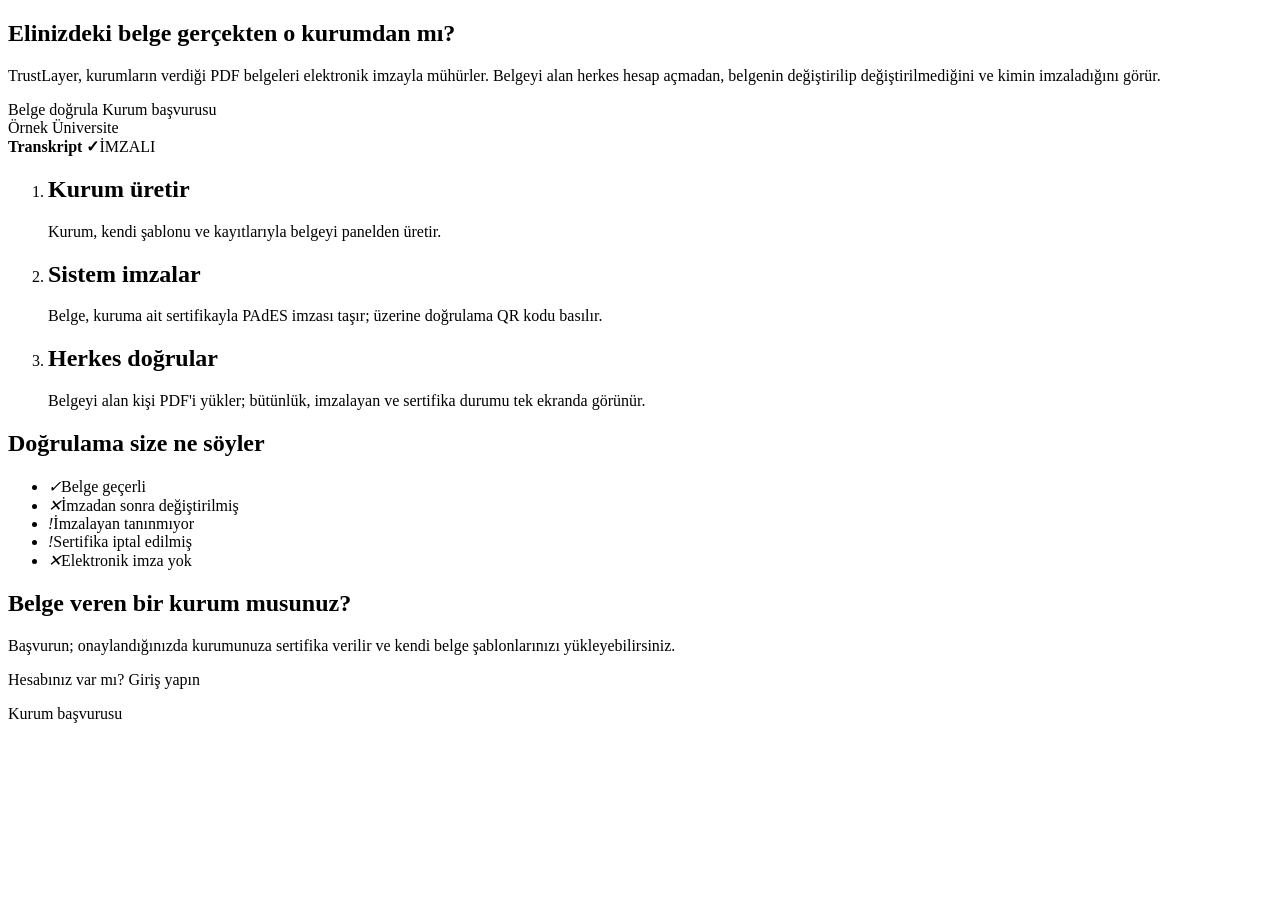
<file: src/main/resources/templates/index.html>
<!doctype html>
<html lang="tr" xmlns:th="http://www.thymeleaf.org">
<head>
    <meta charset="utf-8">
    <meta name="viewport" content="width=device-width, initial-scale=1">
    <title>TrustLayer · Elektronik Belge Doğrulama</title>
    <meta name="description" content="Kurumların verdiği PDF belgelerin değiştirilip değiştirilmediğini ve kimin imzaladığını hesap açmadan doğrulayın.">
    <link rel="stylesheet" th:href="@{/style.css}">
</head>
<body>
<header th:replace="~{ortak :: ust('')}"></header>
<main class="ana">
    <section class="ana-kahraman">
        <div>
            <h1>Elinizdeki belge gerçekten o kurumdan mı?</h1>
            <p class="giris">TrustLayer, kurumların verdiği PDF belgeleri elektronik imzayla mühürler. Belgeyi alan herkes
                hesap açmadan, belgenin değiştirilip değiştirilmediğini ve kimin imzaladığını görür.</p>
            <div class="ana-eylem">
                <a class="dugme" th:href="@{/dogrula}">Belge doğrula</a>
                <a class="dugme bos" th:href="@{/basvuru}">Kurum başvurusu</a>
            </div>
        </div>
        <div class="ana-belge" aria-hidden="true">
            <div class="ust">Örnek Üniversite</div>
            <strong>Transkript</strong>
            <i class="o"></i><i></i><i class="k"></i><i class="o"></i><i class="k"></i>
            <span class="qr"></span>
            <span class="ana-muhur"><b>✓</b>İMZALI</span>
        </div>
    </section>

    <ol class="ana-adimlar">
        <li>
            <h2>Kurum üretir</h2>
            <p>Kurum, kendi şablonu ve kayıtlarıyla belgeyi panelden üretir.</p>
        </li>
        <li>
            <h2>Sistem imzalar</h2>
            <p>Belge, kuruma ait sertifikayla PAdES imzası taşır; üzerine doğrulama QR kodu basılır.</p>
        </li>
        <li>
            <h2>Herkes doğrular</h2>
            <p>Belgeyi alan kişi PDF'i yükler; bütünlük, imzalayan ve sertifika durumu tek ekranda görünür.</p>
        </li>
    </ol>

    <section>
        <h2>Doğrulama size ne söyler</h2>
        <ul class="ana-sonuclar">
            <li><i class="gecerli">✓</i>Belge geçerli</li>
            <li><i class="gecersiz">✕</i>İmzadan sonra değiştirilmiş</li>
            <li><i class="dikkat">!</i>İmzalayan tanınmıyor</li>
            <li><i class="dikkat">!</i>Sertifika iptal edilmiş</li>
            <li><i class="gecersiz">✕</i>Elektronik imza yok</li>
        </ul>
    </section>

    <section class="ana-kurum">
        <div>
            <h2>Belge veren bir kurum musunuz?</h2>
            <p>Başvurun; onaylandığınızda kurumunuza sertifika verilir ve kendi belge şablonlarınızı yükleyebilirsiniz.</p>
            <p>Hesabınız var mı? <a th:href="@{/login}">Giriş yapın</a></p>
        </div>
        <a class="dugme" th:href="@{/basvuru}">Kurum başvurusu</a>
    </section>
</main>
<footer th:replace="~{ortak :: alt}"></footer>
</body>
</html>
</file>
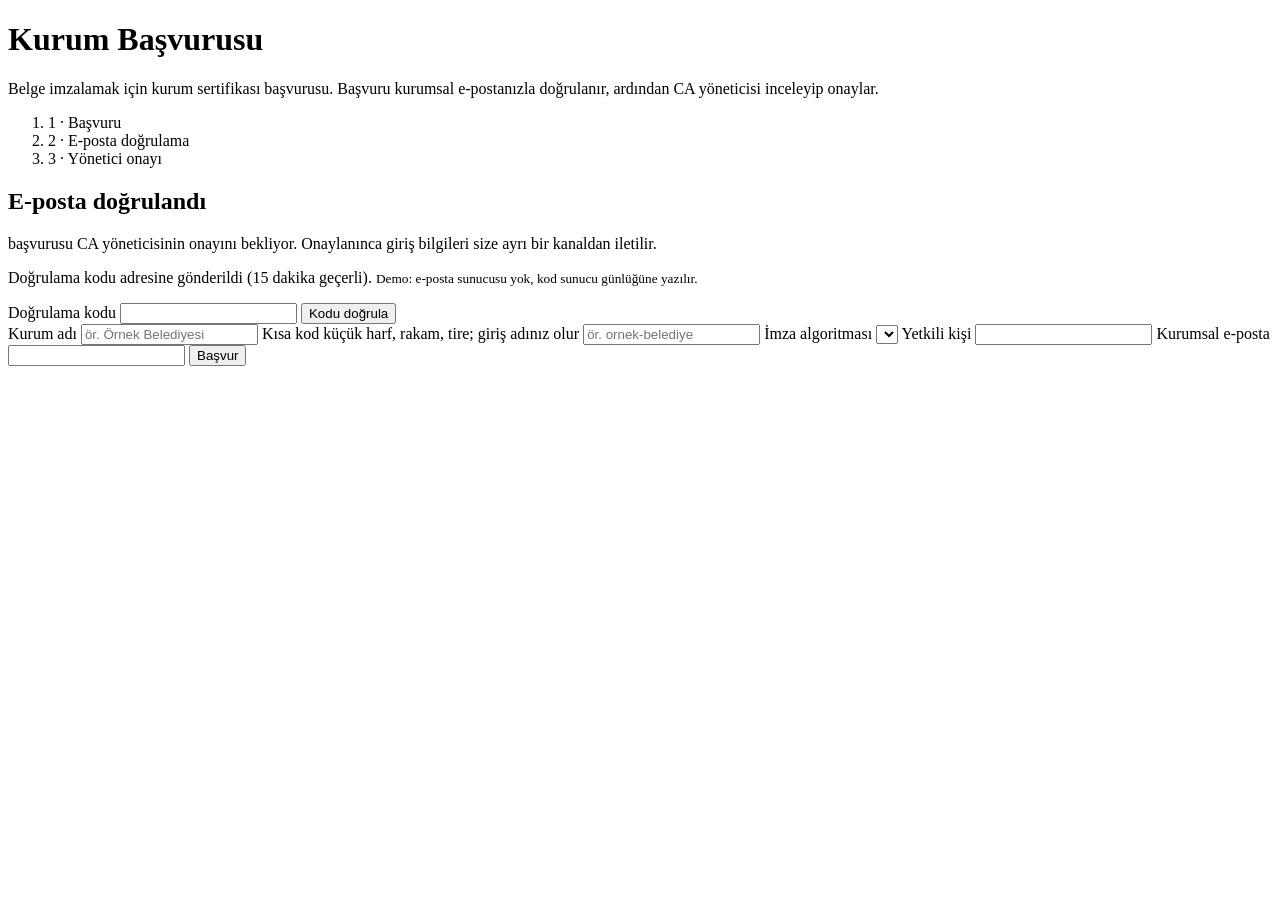
<file: src/main/resources/templates/basvuru.html>
<!doctype html>
<html lang="tr" xmlns:th="http://www.thymeleaf.org">
<head>
    <meta charset="utf-8">
    <meta name="viewport" content="width=device-width, initial-scale=1">
    <title>Kurum Başvurusu · TrustLayer</title>
    <link rel="stylesheet" th:href="@{/style.css}">
</head>
<body>
<header th:replace="~{ortak :: ust('basvuru')}"></header>
<main>
    <h1>Kurum Başvurusu</h1>
    <p class="giris">Belge imzalamak için kurum sertifikası başvurusu. Başvuru kurumsal e-postanızla doğrulanır,
        ardından CA yöneticisi inceleyip onaylar.</p>
    <ol class="adimlar">
        <li>1 · Başvuru</li>
        <li>2 · E-posta doğrulama</li>
        <li>3 · Yönetici onayı</li>
    </ol>

    <p class="hata" th:if="${hata}" th:text="${hata}"></p>

    <div th:if="${onayBekliyor}" class="kart gecerli">
        <div class="bas">
            <div>
                <h2>E-posta doğrulandı</h2>
                <p><strong th:text="${onayBekliyor.displayName()}"></strong> başvurusu CA yöneticisinin onayını bekliyor.
                    Onaylanınca giriş bilgileri size ayrı bir kanaldan iletilir.</p>
            </div>
        </div>
    </div>

    <form th:if="${basvuru != null or kodBekleyen != null}" method="post" th:action="@{/basvuru/kod}">
        <p class="uyari" th:if="${basvuru}">
            <span>
                Doğrulama kodu <strong th:text="${basvuru.email()}"></strong> adresine gönderildi (15 dakika geçerli).
                <small>Demo: e-posta sunucusu yok, kod sunucu günlüğüne yazılır.</small>
            </span>
        </p>
        <input type="hidden" name="kod" th:value="${basvuru != null ? basvuru.id() : kodBekleyen}">
        <label>Doğrulama kodu
            <input name="dogrulamaKodu" inputmode="numeric" autocomplete="one-time-code" pattern="[0-9]{6}" required>
        </label>
        <button type="submit">Kodu doğrula</button>
    </form>

    <form th:if="${basvuru == null and kodBekleyen == null and onayBekliyor == null}" method="post" th:action="@{/basvuru}">
        <label>Kurum adı
            <input name="ad" required maxlength="100" th:value="${girdi?.ad()}" placeholder="ör. Örnek Belediyesi">
        </label>
        <label>Kısa kod <span class="ipucu">küçük harf, rakam, tire; giriş adınız olur</span>
            <input name="kod" required pattern="[a-z0-9-]{3,40}" th:value="${girdi?.kod()}" placeholder="ör. ornek-belediye">
        </label>
        <label>İmza algoritması
            <select name="algoritma">
                <option th:each="a : ${algoritmalar}" th:value="${a}" th:text="${a}"
                        th:selected="${girdi != null and girdi.algoritma() == a}"></option>
            </select>
        </label>
        <label>Yetkili kişi
            <input name="yetkili" required maxlength="100" th:value="${girdi?.yetkili()}">
        </label>
        <label>Kurumsal e-posta
            <input type="email" name="eposta" required maxlength="200" th:value="${girdi?.eposta()}">
        </label>
        <button type="submit">Başvur</button>
    </form>
</main>
<footer th:replace="~{ortak :: alt}"></footer>
</body>
</html>
</file>
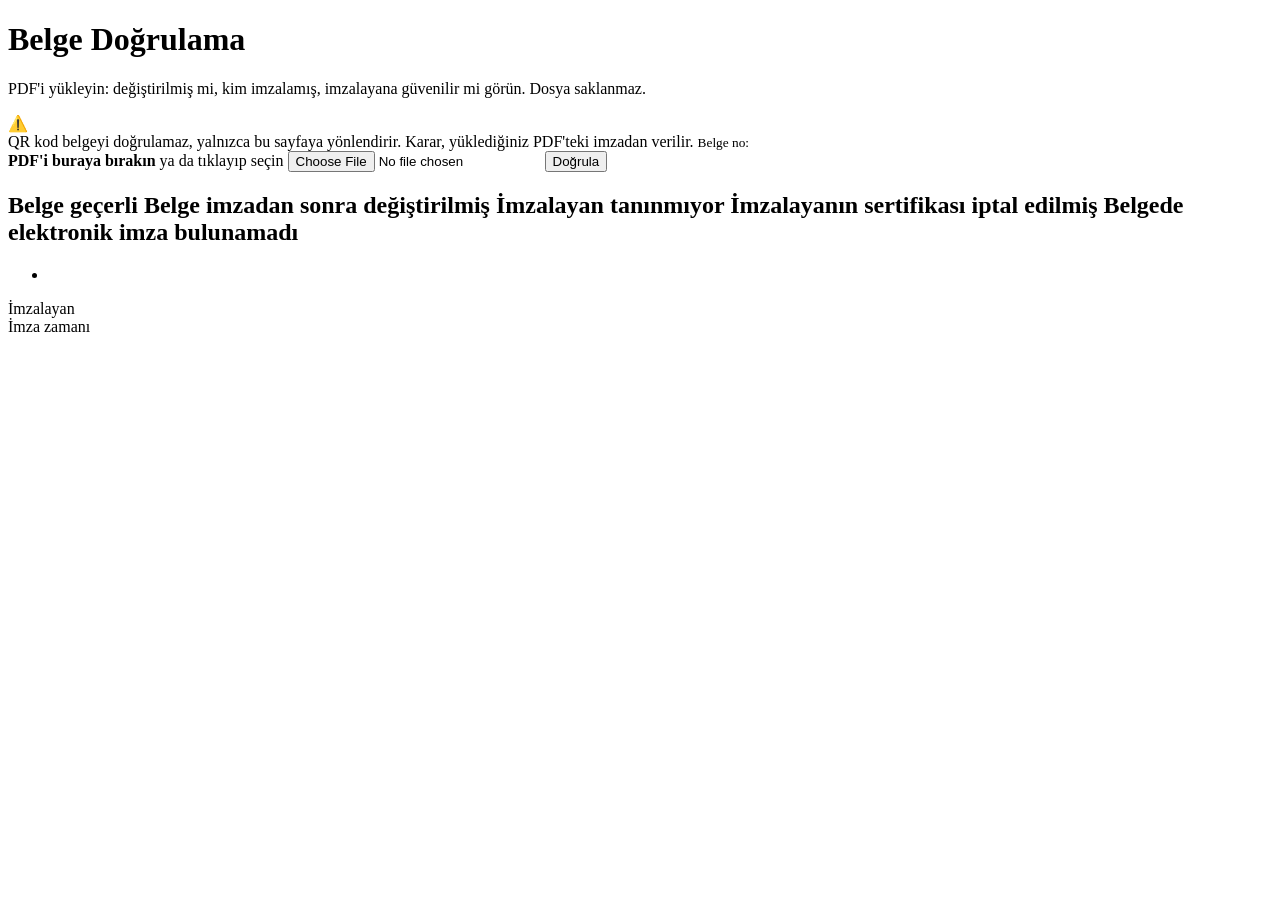
<file: src/main/resources/templates/dogrula.html>
<!doctype html>
<html lang="tr" xmlns:th="http://www.thymeleaf.org">
<head>
    <meta charset="utf-8">
    <meta name="viewport" content="width=device-width, initial-scale=1">
    <title>Belge Doğrulama · TrustLayer</title>
    <link rel="stylesheet" th:href="@{/style.css}">
</head>
<body>
<header th:replace="~{ortak :: ust('dogrula')}"></header>
<main>
    <h1>Belge Doğrulama</h1>
    <p class="giris">PDF'i yükleyin: değiştirilmiş mi, kim imzalamış, imzalayana güvenilir mi görün. Dosya saklanmaz.</p>

    <div class="uyari" th:if="${belge}">
        <span aria-hidden="true">⚠️</span>
        <div>
            QR kod belgeyi doğrulamaz, yalnızca bu sayfaya yönlendirir. Karar, yüklediğiniz PDF'teki imzadan verilir.
            <small>Belge no: <span th:text="${belge}"></span></small>
        </div>
    </div>

    <form method="post" enctype="multipart/form-data" th:action="@{/dogrula}">
        <label class="birak">
            <strong>PDF'i buraya bırakın</strong>
            <span>ya da tıklayıp seçin</span>
            <span class="dosya" hidden></span>
            <input type="file" name="pdf" accept="application/pdf,.pdf" required>
        </label>
        <button type="submit">Doğrula</button>
    </form>

    <p class="hata" th:if="${hata}" th:text="${hata}"></p>

    <!-- Kontroller Verdict sırasıyla yapılır; ilk başarısız olan sonucu belirler, sonrakiler hiç çalışmaz. -->
    <section th:if="${sonuc}" class="kart" th:with="v=${sonuc.verdict().name()}, r=${sonuc.verdict().ordinal()}"
             th:classappend="${v == 'VALID'} ? 'gecerli' : (${v == 'REVOKED' or v == 'UNTRUSTED'} ? 'dikkat' : 'gecersiz')">
        <div class="bas">
            <div class="muhur" aria-hidden="true" th:text="${v == 'VALID'} ? '✓' : (${v == 'MODIFIED' or v == 'UNSIGNED'} ? '✕' : '!')"></div>
            <div>
                <h2 th:switch="${v}">
                    <span th:case="'VALID'">Belge geçerli</span>
                    <span th:case="'MODIFIED'">Belge imzadan sonra değiştirilmiş</span>
                    <span th:case="'UNTRUSTED'">İmzalayan tanınmıyor</span>
                    <span th:case="'REVOKED'">İmzalayanın sertifikası iptal edilmiş</span>
                    <span th:case="*">Belgede elektronik imza bulunamadı</span>
                </h2>
                <p th:text="${sonuc.detail()}"></p>
            </div>
        </div>
        <ul class="kontroller">
            <li th:each="k, s : ${ {'Elektronik imza var', 'İmzadan sonra değiştirilmemiş', 'İmzalayan TrustLayer kök sertifikasına bağlı', 'Sertifika iptal edilmemiş'} }"
                th:with="d=${s.index < r} ? 'gecti' : (${s.index == r} ? 'kaldi' : 'atlandi')"
                th:attr="data-sonuc=${d}">
                <i aria-hidden="true" th:text="${d == 'gecti'} ? '✓' : (${d == 'kaldi'} ? '✕' : '–')"></i>
                <span th:text="${k}"></span>
                <span class="gizli" th:text="${d == 'gecti'} ? '(geçti)' : (${d == 'kaldi'} ? '(başarısız)' : '(kontrol edilmedi)')"></span>
            </li>
        </ul>
        <dl th:if="${sonuc.signer()}">
            <dt>İmzalayan</dt>
            <dd th:text="${sonuc.signer()}"></dd>
            <dt>İmza zamanı</dt>
            <dd th:text="${sonuc.signedAt() != null} ? ${#temporals.format(sonuc.signedAt(), 'dd.MM.yyyy HH:mm', 'Europe/Istanbul')} : '-'"></dd>
        </dl>
    </section>
</main>
<footer th:replace="~{ortak :: alt}"></footer>
<script>
    const alan = document.querySelector('.birak');
    const girdi = alan.querySelector('input');
    const ad = alan.querySelector('.dosya');
    girdi.addEventListener('change', () => {
        const f = girdi.files[0];
        ad.hidden = !f;
        if (f) ad.textContent = f.name + ' · ' + Math.ceil(f.size / 1024) + ' KB';
    });
    ['dragenter', 'dragover'].forEach(e => alan.addEventListener(e, () => alan.classList.add('ustunde')));
    ['dragleave', 'drop'].forEach(e => alan.addEventListener(e, () => alan.classList.remove('ustunde')));
</script>
</body>
</html>
</file>
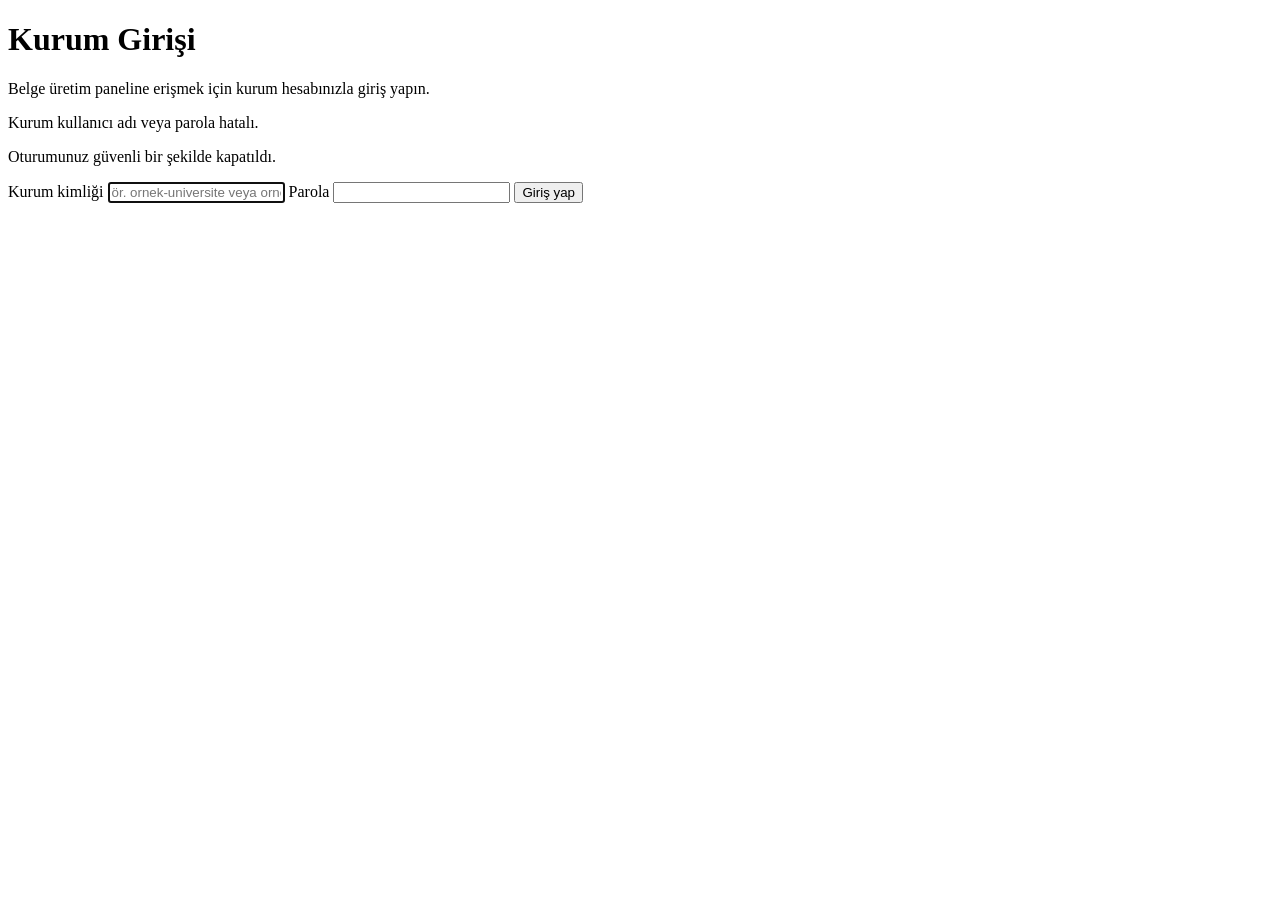
<file: src/main/resources/templates/login.html>
<!doctype html>
<html lang="tr" xmlns:th="http://www.thymeleaf.org">
<head>
    <meta charset="utf-8">
    <meta name="viewport" content="width=device-width, initial-scale=1">
    <title>Kurum Girişi · TrustLayer</title>
    <link rel="stylesheet" th:href="@{/style.css}">
</head>
<body>
<header th:replace="~{ortak :: ust('panel')}"></header>
<main>
    <h1>Kurum Girişi</h1>
    <p class="giris">Belge üretim paneline erişmek için kurum hesabınızla giriş yapın.</p>

    <p class="hata" th:if="${param.error}">Kurum kullanıcı adı veya parola hatalı.</p>
    <p class="uyari" th:if="${param.cikis}">Oturumunuz güvenli bir şekilde kapatıldı.</p>

    <form method="post" th:action="@{/login}">
        <label>Kurum kimliği
            <input name="username" placeholder="ör. ornek-universite veya ornek-hastane" required autofocus>
        </label>
        <label>Parola
            <input type="password" name="password" required>
        </label>
        <button type="submit">Giriş yap</button>
    </form>
</main>
<footer th:replace="~{ortak :: alt}"></footer>
</body>
</html>
</file>
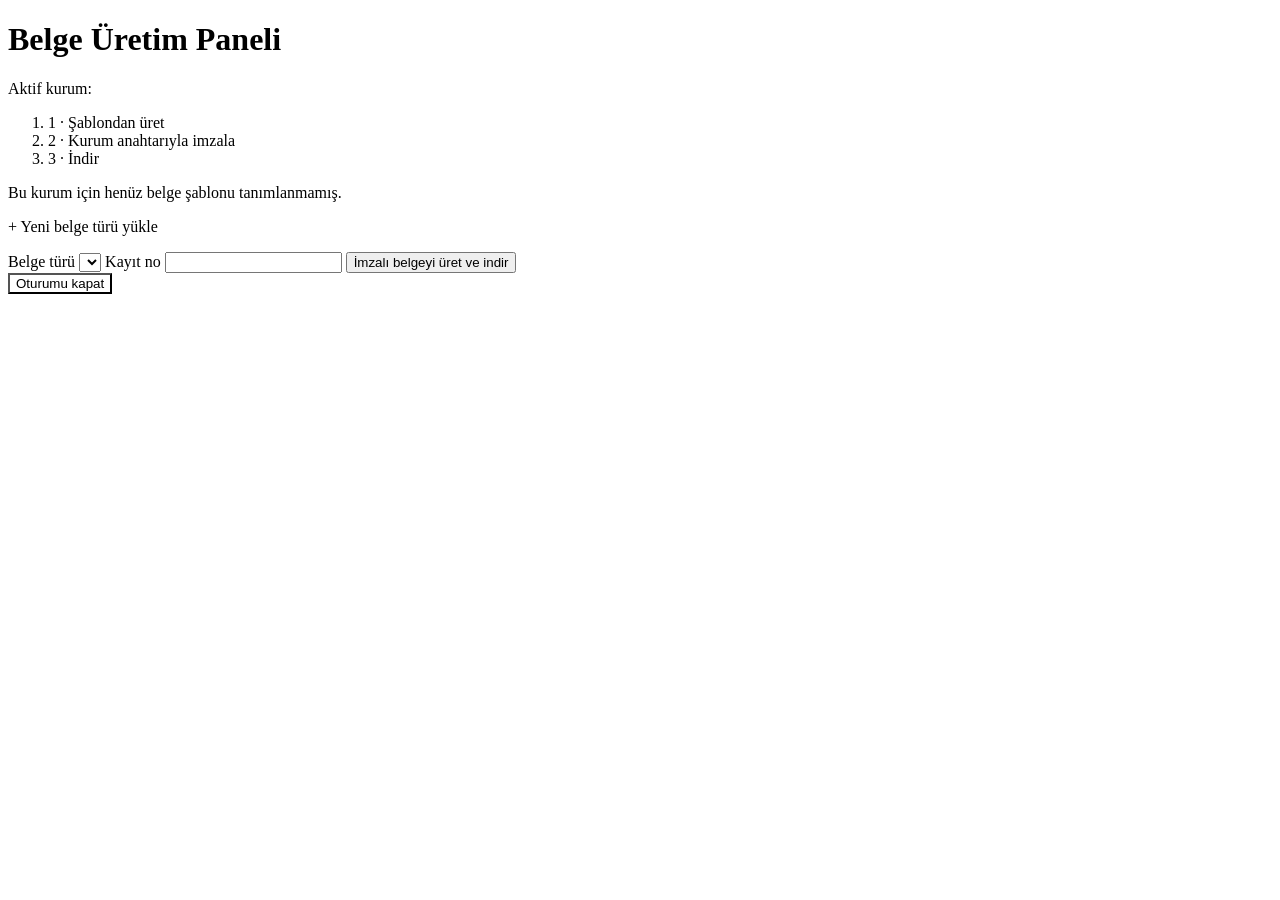
<file: src/main/resources/templates/panel.html>
<!doctype html>
<html lang="tr" xmlns:th="http://www.thymeleaf.org">
<head>
    <meta charset="utf-8">
    <meta name="viewport" content="width=device-width, initial-scale=1">
    <title>Belge Üretim Paneli · TrustLayer</title>
    <link rel="stylesheet" th:href="@{/style.css}">
</head>
<body>
<header th:replace="~{ortak :: ust('panel')}"></header>
<main>
    <h1>Belge Üretim Paneli</h1>
    <p class="giris" th:if="${kurumId}">
        Aktif kurum: <strong th:text="${kurumId}"></strong>
    </p>
    <ol class="adimlar">
        <li>1 · Şablondan üret</li>
        <li>2 · Kurum anahtarıyla imzala</li>
        <li>3 · İndir</li>
    </ol>

    <p class="uyari" th:if="${bilgi}" th:text="${bilgi}"></p>
    <p class="uyari" th:if="${kurumId != null and #lists.isEmpty(secenekler)}">
        Bu kurum için henüz belge şablonu tanımlanmamış.
    </p>
    <p class="giris" th:if="${kurumId}"><a th:href="@{/panel/sablon}">+ Yeni belge türü yükle</a></p>

    <form method="post" th:action="@{/panel}" th:unless="${#lists.isEmpty(secenekler)}">
        <label>Belge türü
            <select name="belge">
                <option th:each="s : ${secenekler}"
                        th:value="${s.deger()}"
                        th:attr="data-ipucu=${s.ipucu()}"
                        th:text="${s.etiket()}">
                </option>
            </select>
        </label>
        <label>Kayıt no <span class="ipucu"></span>
            <input name="kayitNo" required>
        </label>
        <button type="submit">İmzalı belgeyi üret ve indir</button>
    </form>

    <form method="post" th:action="@{/logout}">
        <button type="submit" style="background: var(--soluk);">Oturumu kapat</button>
    </form>

    <p class="hata" th:if="${hata}" th:text="${hata}"></p>
</main>
<footer th:replace="~{ortak :: alt}"></footer>
<script>
    const tur = document.querySelector('select[name=belge]');
    const ipucu = document.querySelector('.ipucu');
    const ipucuGoster = () => {
        if (tur && tur.selectedOptions.length > 0) {
            ipucu.textContent = tur.selectedOptions[0].dataset.ipucu;
        }
    };
    if (tur) {
        tur.addEventListener('change', ipucuGoster);
        ipucuGoster();
    }
</script>
</body>
</html>
</file>
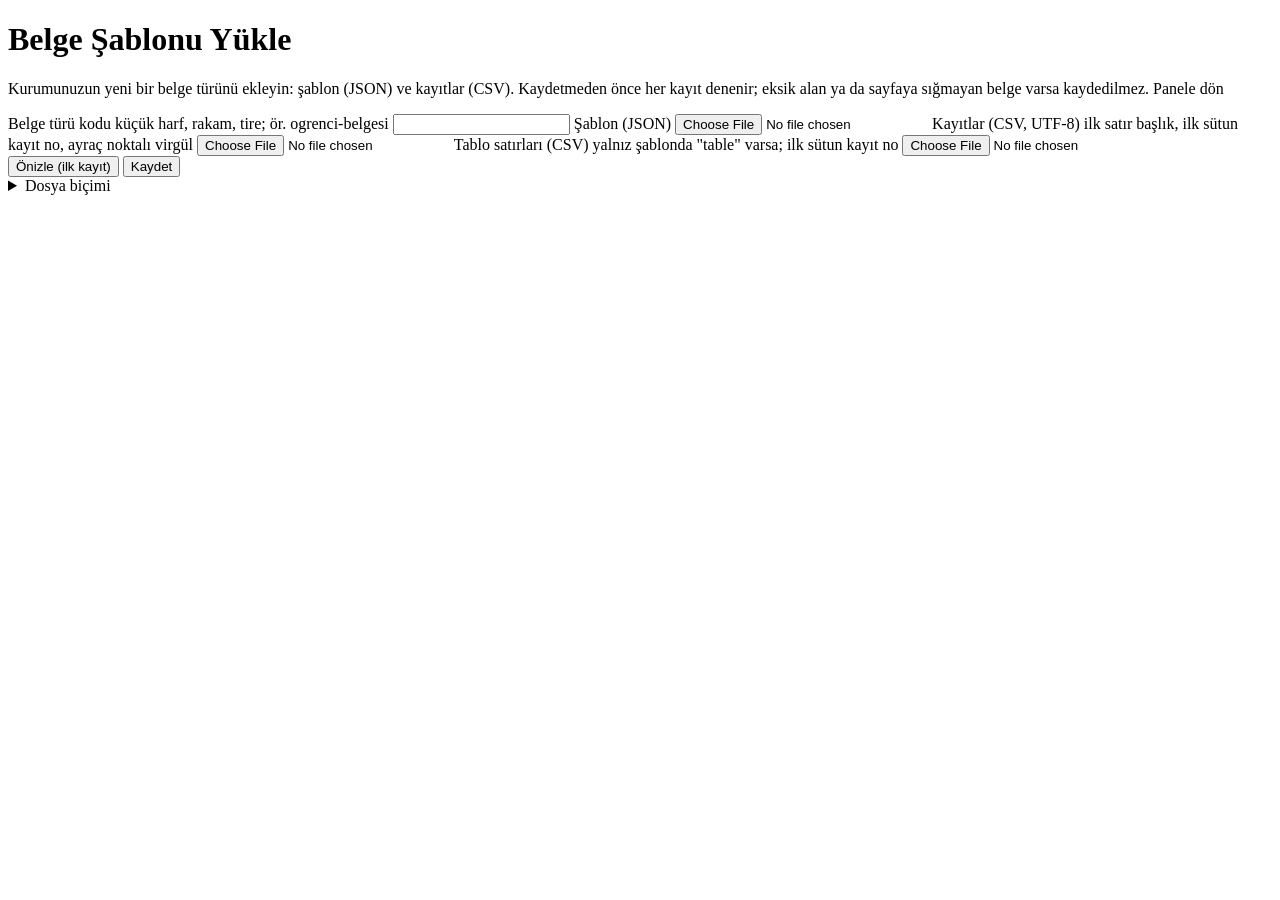
<file: src/main/resources/templates/sablon.html>
<!doctype html>
<html lang="tr" xmlns:th="http://www.thymeleaf.org">
<head>
    <meta charset="utf-8">
    <meta name="viewport" content="width=device-width, initial-scale=1">
    <title>Belge Şablonu Yükle · TrustLayer</title>
    <link rel="stylesheet" th:href="@{/style.css}">
</head>
<body>
<header th:replace="~{ortak :: ust('panel')}"></header>
<main>
    <h1>Belge Şablonu Yükle</h1>
    <p class="giris">Kurumunuzun yeni bir belge türünü ekleyin: şablon (JSON) ve kayıtlar (CSV). Kaydetmeden önce
        her kayıt denenir; eksik alan ya da sayfaya sığmayan belge varsa kaydedilmez.
        <a th:href="@{/panel}">Panele dön</a></p>

    <p class="hata" th:if="${hata}" th:text="${hata}"></p>

    <form method="post" enctype="multipart/form-data" th:action="@{/panel/sablon}" class="kutu">
        <label>Belge türü kodu <span class="ipucu">küçük harf, rakam, tire; ör. ogrenci-belgesi</span>
            <input name="tur" required pattern="[a-z0-9-]+">
        </label>
        <label>Şablon (JSON)
            <input type="file" name="sablon" accept=".json,application/json" required>
        </label>
        <label>Kayıtlar (CSV, UTF-8) <span class="ipucu">ilk satır başlık, ilk sütun kayıt no, ayraç noktalı virgül</span>
            <input type="file" name="kayitlar" accept=".csv,text/csv" required>
        </label>
        <label>Tablo satırları (CSV) <span class="ipucu">yalnız şablonda "table" varsa; ilk sütun kayıt no</span>
            <input type="file" name="tablo" accept=".csv,text/csv">
        </label>
        <div class="dugmeler">
            <button type="submit" name="islem" value="onizle" class="ikincil" formtarget="_blank">Önizle (ilk kayıt)</button>
            <button type="submit" name="islem" value="kaydet">Kaydet</button>
        </div>
    </form>

    <details>
        <summary>Dosya biçimi</summary>
        <p>Şablondaki metinlerde <code>{alan}</code> yazan yerler kaydın o sütunuyla doldurulur. <code>fields</code>
            "Etiket: değer" satırlarıdır. <code>name</code> panelde görünen addır. <code>intro</code>,
            <code>closing</code> ve <code>table</code> isteğe bağlıdır.</p>
<pre>{
  "name": "Öğrenci Belgesi",
  "issuer": "Örnek Üniversitesi Öğrenci İşleri",
  "title": "ÖĞRENCİ BELGESİ",
  "intro": "{ad_soyad} üniversitemizin kayıtlı öğrencisidir.",
  "fields": [
    {"key": "ogrenci_no", "label": "Öğrenci No"},
    {"key": "ad_soyad", "label": "Ad Soyad"}
  ]
}</pre>
<pre>ogrenci_no;ad_soyad
2021001;Ayşe Yılmaz</pre>
    </details>
</main>
<footer th:replace="~{ortak :: alt}"></footer>
</body>
</html>
</file>
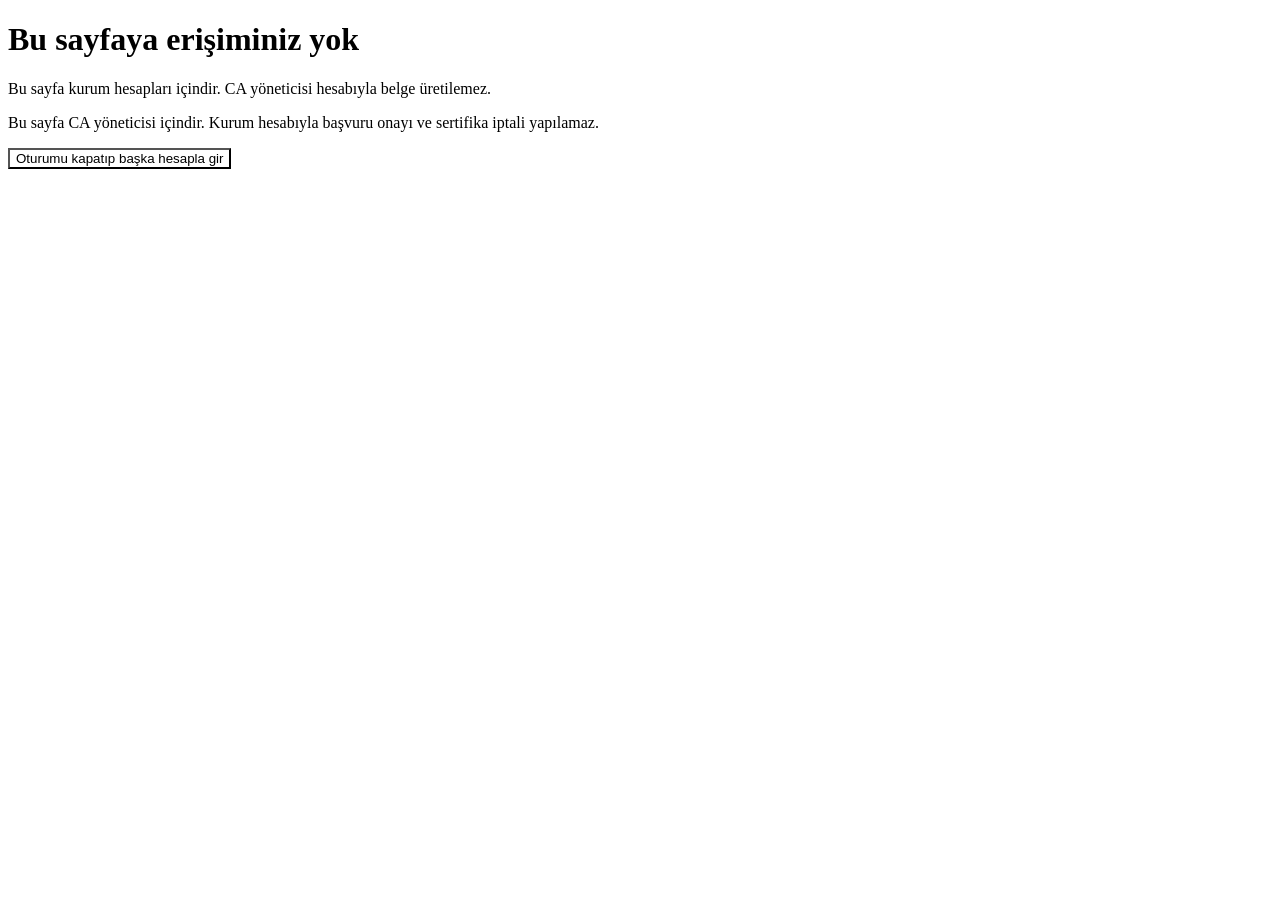
<file: src/main/resources/templates/yetkisiz.html>
<!doctype html>
<html lang="tr" xmlns:th="http://www.thymeleaf.org">
<head>
    <meta charset="utf-8">
    <meta name="viewport" content="width=device-width, initial-scale=1">
    <title>Erişim Yok · TrustLayer</title>
    <link rel="stylesheet" th:href="@{/style.css}">
</head>
<body>
<header th:replace="~{ortak :: ust('')}"></header>
<main>
    <h1>Bu sayfaya erişiminiz yok</h1>
    <p class="giris" th:if="${anaSayfa == '/yonetim'}">
        Bu sayfa kurum hesapları içindir. CA yöneticisi hesabıyla belge üretilemez.
    </p>
    <p class="giris" th:unless="${anaSayfa == '/yonetim'}">
        Bu sayfa CA yöneticisi içindir. Kurum hesabıyla başvuru onayı ve sertifika iptali yapılamaz.
    </p>
    <p th:if="${anaSayfa}">
        <a th:href="@{${anaSayfa}}" th:text="${anaSayfa == '/yonetim'} ? 'CA yönetimine dön' : 'Kurum paneline dön'"></a>
    </p>
    <form method="post" th:action="@{/logout}">
        <button type="submit" style="background: var(--soluk);">Oturumu kapatıp başka hesapla gir</button>
    </form>
</main>
<footer th:replace="~{ortak :: alt}"></footer>
</body>
</html>
</file>
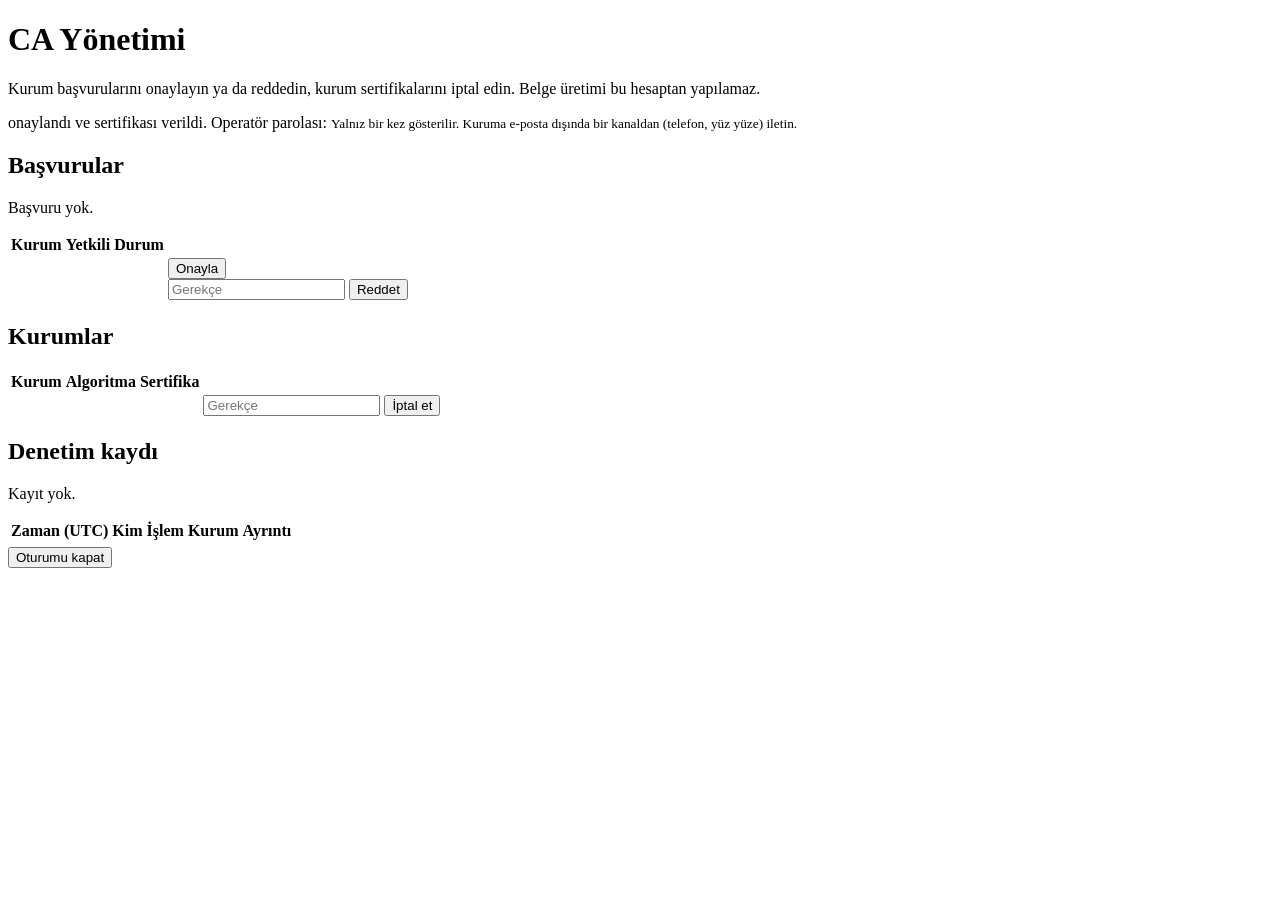
<file: src/main/resources/templates/yonetim.html>
<!doctype html>
<html lang="tr" xmlns:th="http://www.thymeleaf.org">
<head>
    <meta charset="utf-8">
    <meta name="viewport" content="width=device-width, initial-scale=1">
    <title>CA Yönetimi · TrustLayer</title>
    <link rel="stylesheet" th:href="@{/style.css}">
</head>
<body>
<header th:replace="~{ortak :: ust('yonetim')}"></header>
<main>
    <h1>CA Yönetimi</h1>
    <p class="giris">Kurum başvurularını onaylayın ya da reddedin, kurum sertifikalarını iptal edin. Belge üretimi bu
        hesaptan yapılamaz.</p>

    <p class="hata" th:if="${hata}" th:text="${hata}"></p>
    <p class="uyari" th:if="${bilgi}" th:text="${bilgi}"></p>
    <div class="uyari" th:if="${yeniParola}">
        <span>
            <strong th:text="${yeniHesap}"></strong> onaylandı ve sertifikası verildi. Operatör parolası:
            <code th:text="${yeniParola}"></code>
            <small>Yalnız bir kez gösterilir. Kuruma e-posta dışında bir kanaldan (telefon, yüz yüze) iletin.</small>
        </span>
    </div>

    <h2>Başvurular</h2>
    <p th:if="${#lists.isEmpty(basvurular)}" class="giris">Başvuru yok.</p>
    <div class="tablo" th:unless="${#lists.isEmpty(basvurular)}">
        <table>
            <thead><tr><th>Kurum</th><th>Yetkili</th><th>Durum</th><th></th></tr></thead>
            <tbody>
            <tr th:each="b : ${basvurular}" th:attr="data-durum=${b.status()}">
                <td><strong th:text="${b.displayName()}"></strong><br><small th:text="${b.id() + ' · ' + b.algorithm()}"></small></td>
                <td th:text="${b.contactName()}"></td>
                <td>
                    <span th:text="${b.status()}"></span>
                    <br><small th:text="${b.email()}"></small>
                    <br th:if="${!#strings.isEmpty(b.note())}"><small th:text="${b.note()}"></small>
                </td>
                <td class="eylem">
                    <form th:if="${b.status().name() == 'ONAY_BEKLIYOR'}" method="post" th:action="@{/yonetim/onay}">
                        <input type="hidden" name="kod" th:value="${b.id()}">
                        <button type="submit">Onayla</button>
                    </form>
                    <form th:if="${b.status().name() == 'ONAY_BEKLIYOR' or b.status().name() == 'KOD_BEKLIYOR'}"
                          method="post" th:action="@{/yonetim/red}">
                        <input type="hidden" name="kod" th:value="${b.id()}">
                        <input name="gerekce" placeholder="Gerekçe" maxlength="200">
                        <button type="submit" class="ikincil">Reddet</button>
                    </form>
                </td>
            </tr>
            </tbody>
        </table>
    </div>

    <h2>Kurumlar</h2>
    <div class="tablo">
        <table>
            <thead><tr><th>Kurum</th><th>Algoritma</th><th>Sertifika</th><th></th></tr></thead>
            <tbody>
            <tr th:each="k : ${kurumlar}">
                <td><strong th:text="${k.kurum().displayName()}"></strong><br><small th:text="${k.kurum().id()}"></small></td>
                <td th:text="${k.kurum().algorithm()}"></td>
                <td th:text="${k.iptal()} ? 'İptal edildi' : 'Geçerli'"></td>
                <td class="eylem">
                    <form th:unless="${k.iptal()}" method="post" th:action="@{/yonetim/iptal}">
                        <input type="hidden" name="kod" th:value="${k.kurum().id()}">
                        <input name="gerekce" placeholder="Gerekçe" maxlength="200">
                        <button type="submit" class="tehlike">İptal et</button>
                    </form>
                </td>
            </tr>
            </tbody>
        </table>
    </div>

    <h2>Denetim kaydı</h2>
    <p th:if="${#lists.isEmpty(denetim)}" class="giris">Kayıt yok.</p>
    <div class="tablo" th:unless="${#lists.isEmpty(denetim)}">
        <table>
            <thead><tr><th>Zaman (UTC)</th><th>Kim</th><th>İşlem</th><th>Kurum</th><th>Ayrıntı</th></tr></thead>
            <tbody>
            <tr th:each="d : ${denetim}">
                <td th:text="${#strings.substring(d.at().toString(), 0, 19).replace('T', ' ')}"></td>
                <td th:text="${d.actor()}"></td>
                <td th:text="${d.action()}"></td>
                <td th:text="${d.institution()}"></td>
                <td th:text="${d.detail()}"></td>
            </tr>
            </tbody>
        </table>
    </div>

    <form method="post" th:action="@{/logout}">
        <button type="submit" class="ikincil">Oturumu kapat</button>
    </form>
</main>
<footer th:replace="~{ortak :: alt}"></footer>
</body>
</html>
</file>
